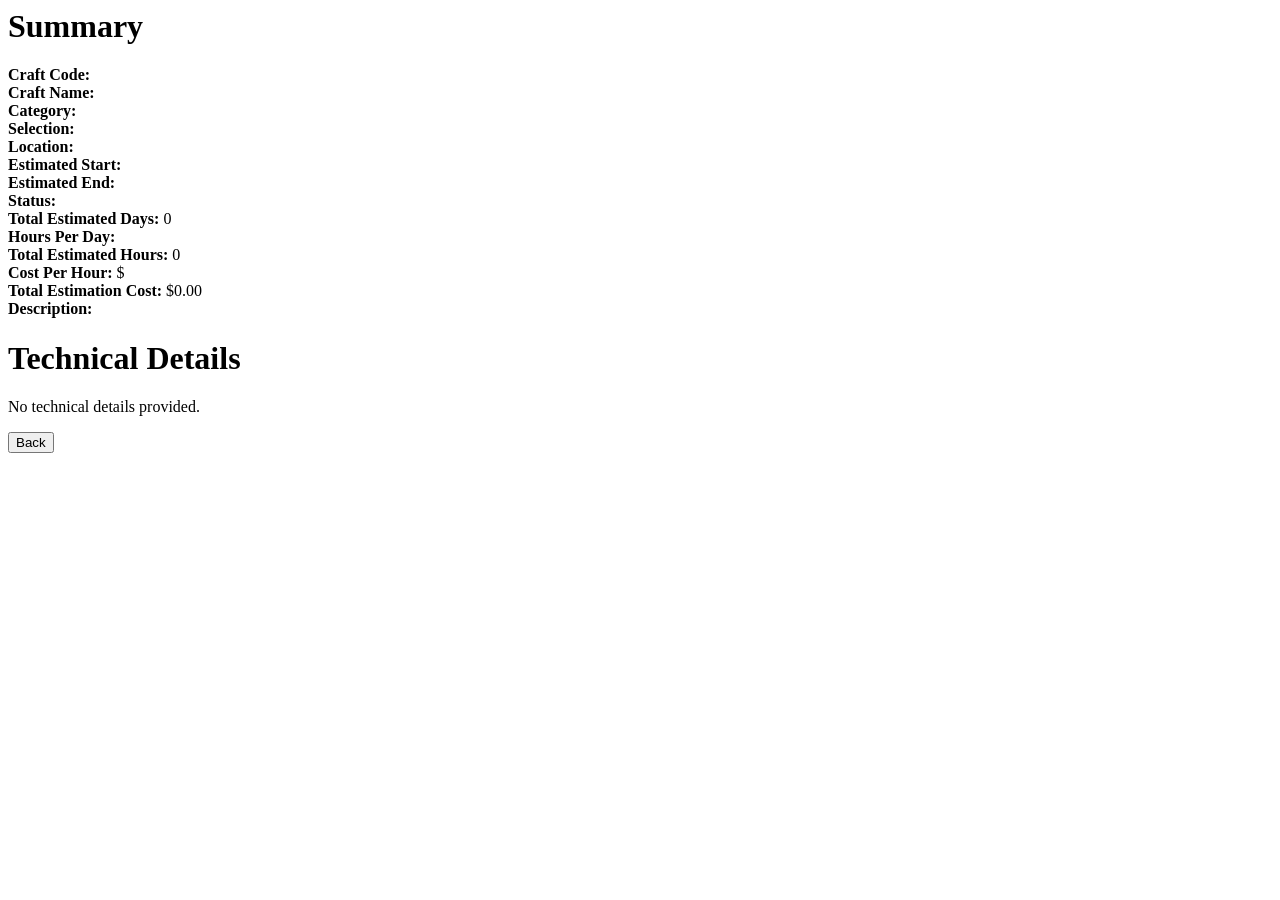
<file: summary.html>
<html>
    <head>
        <title>Summary</title>
    </head>
    <body>
        <h1>Summary</h1>
        <p id="summary"></p>
        <h1>Technical Details</h1>
        <p id="technicalDetails"></p>
        <input type="button" id="btnBack" value="Back" onclick="history.back()">
        <script>
            // Function to get URL parameters
            function getUrlParameter(name) {
                name = name.replace(/[\[]/, '\\[').replace(/[\]]/, '\\]');
                const regex = new RegExp('[\\?&]' + name + '=([^&#]*)');
                const results = regex.exec(location.search);
                return results === null ? '' : decodeURIComponent(results[1].replace(/\+/g, ' '));
            }

            // Function to populate the summary
            function populateSummary() {
                const code = getUrlParameter('code');
                const name = getUrlParameter('name');
                const category = getUrlParameter('ddlcategory');
                const selection = getUrlParameter('ddlselection');
                const location = getUrlParameter('location');
                const startDate = getUrlParameter('Estimatedstart');
                const endDate = getUrlParameter('Estimatedend');
                const status = getUrlParameter('ddlstatus');
                const hoursPerDay = getUrlParameter('hoursPerDay');
                const costPerHour = getUrlParameter('costPerHour');
                const description = getUrlParameter('description');
                const selectedItems = getUrlParameter('selectedItems');

                // Calculate totals (similar to index.html)
                let totalDays = 0;
                let totalHours = 0;
                let totalCost = 0;
                if (startDate && endDate) {
                    const start = new Date(startDate);
                    const end = new Date(endDate);
                    if (start <= end) {
                        totalDays = Math.ceil((end - start) / (1000 * 60 * 60 * 24)) + 1;
                        totalHours = totalDays * (parseInt(hoursPerDay) || 8);
                        totalCost = totalHours * (parseFloat(costPerHour) || 0);
                    }
                }

                // Build summary text
                let summaryText = `
                    <strong>Craft Code:</strong> ${code}<br>
                    <strong>Craft Name:</strong> ${name}<br>
                    <strong>Category:</strong> ${category}<br>
                    <strong>Selection:</strong> ${selection}<br>
                    <strong>Location:</strong> ${location}<br>
                    <strong>Estimated Start:</strong> ${startDate}<br>
                    <strong>Estimated End:</strong> ${endDate}<br>
                    <strong>Status:</strong> ${status}<br>
                    <strong>Total Estimated Days:</strong> ${totalDays}<br>
                    <strong>Hours Per Day:</strong> ${hoursPerDay}<br>
                    <strong>Total Estimated Hours:</strong> ${totalHours}<br>
                    <strong>Cost Per Hour:</strong> $${costPerHour}<br>
                    <strong>Total Estimation Cost:</strong> $${totalCost.toFixed(2)}<br>
                    <strong>Description:</strong> ${description}<br>
                `;

                // Add selected items if any
                if (selectedItems) {
                    try {
                        const items = JSON.parse(selectedItems);
                        if (items.length > 0) {
                            summaryText += '<strong>Selected Items:</strong><br>';
                            items.forEach(item => {
                                summaryText += `• ${item.name} (ID: ${item.id})<br>`;
                            });
                        }
                    } catch (e) {
                        // Ignore if not valid JSON
                    }
                }

                document.getElementById('summary').innerHTML = summaryText;

                // Populate technical details
                const technicalDetails = getUrlParameter('technicaldetails');
                document.getElementById('technicalDetails').innerHTML = technicalDetails || 'No technical details provided.';
            }

            // Call the function when the page loads
            window.onload = populateSummary;
        </script>
    </body>
</html>
</file>
